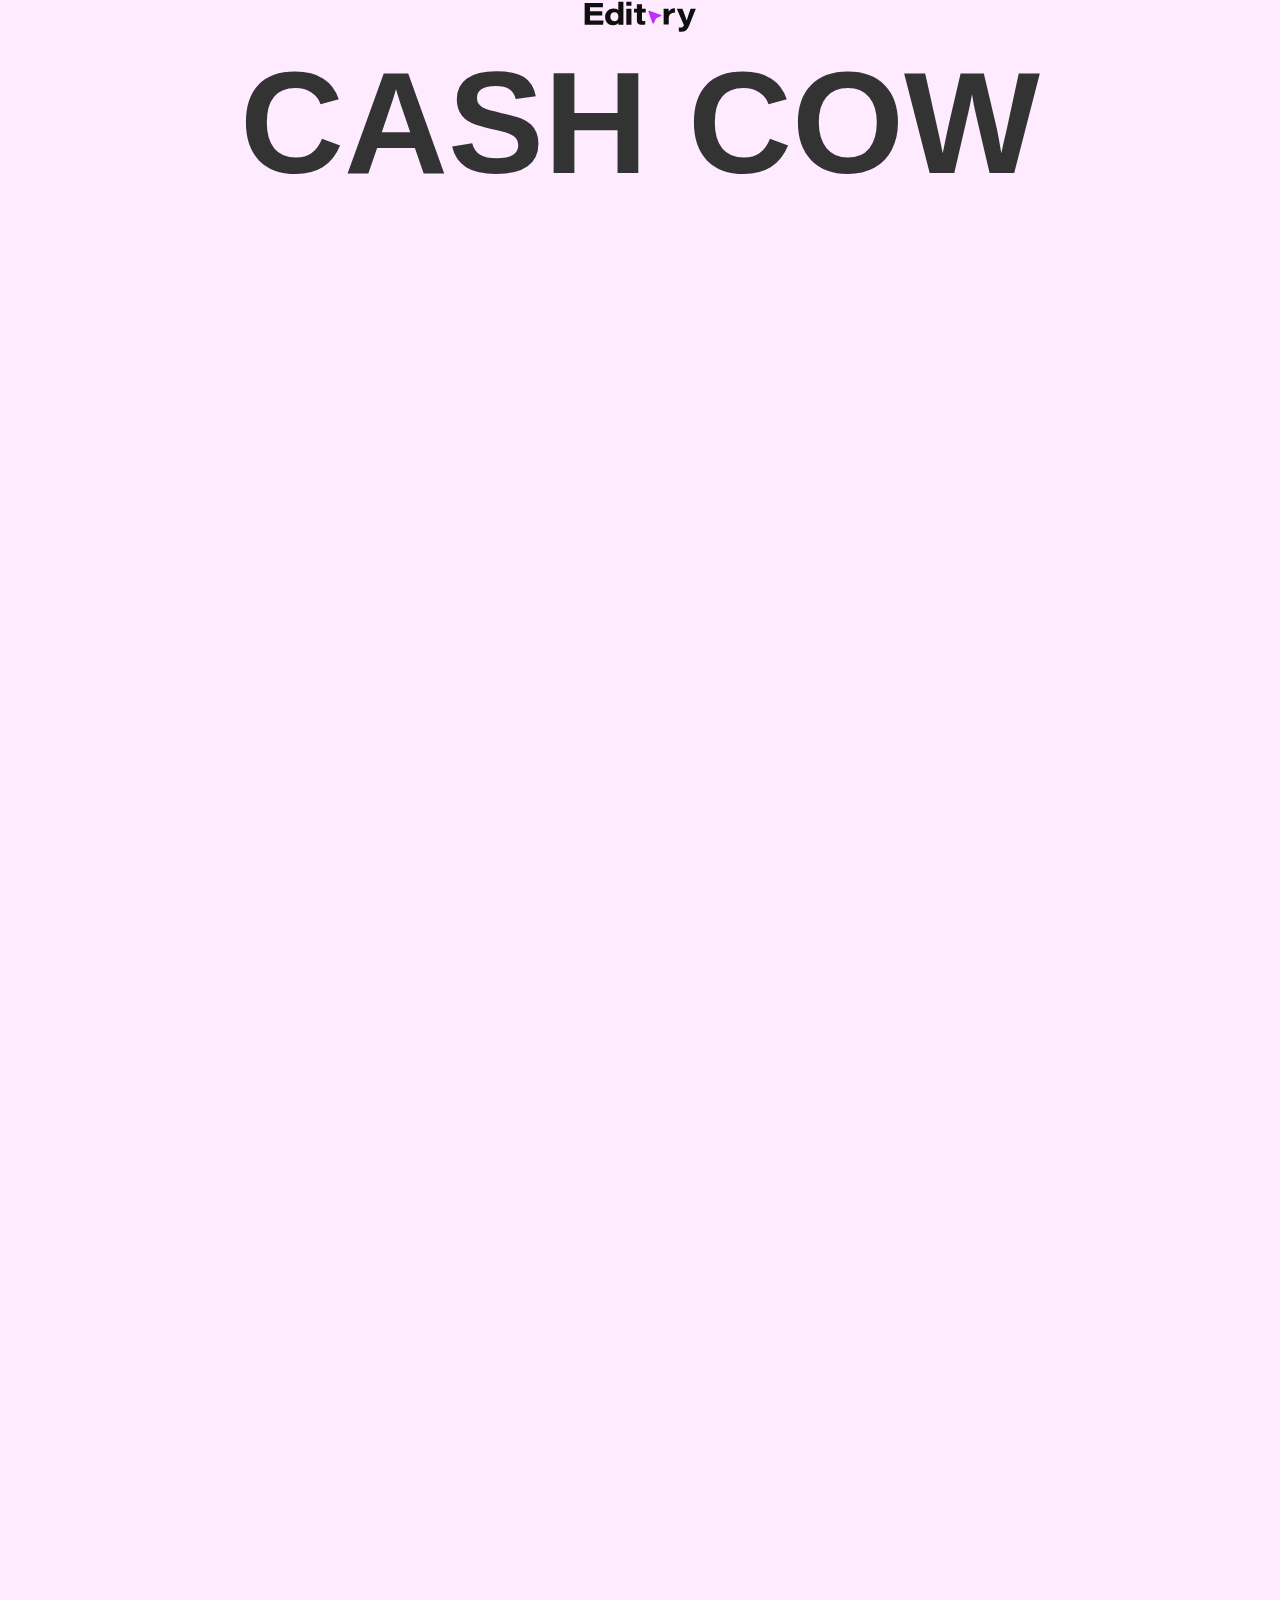
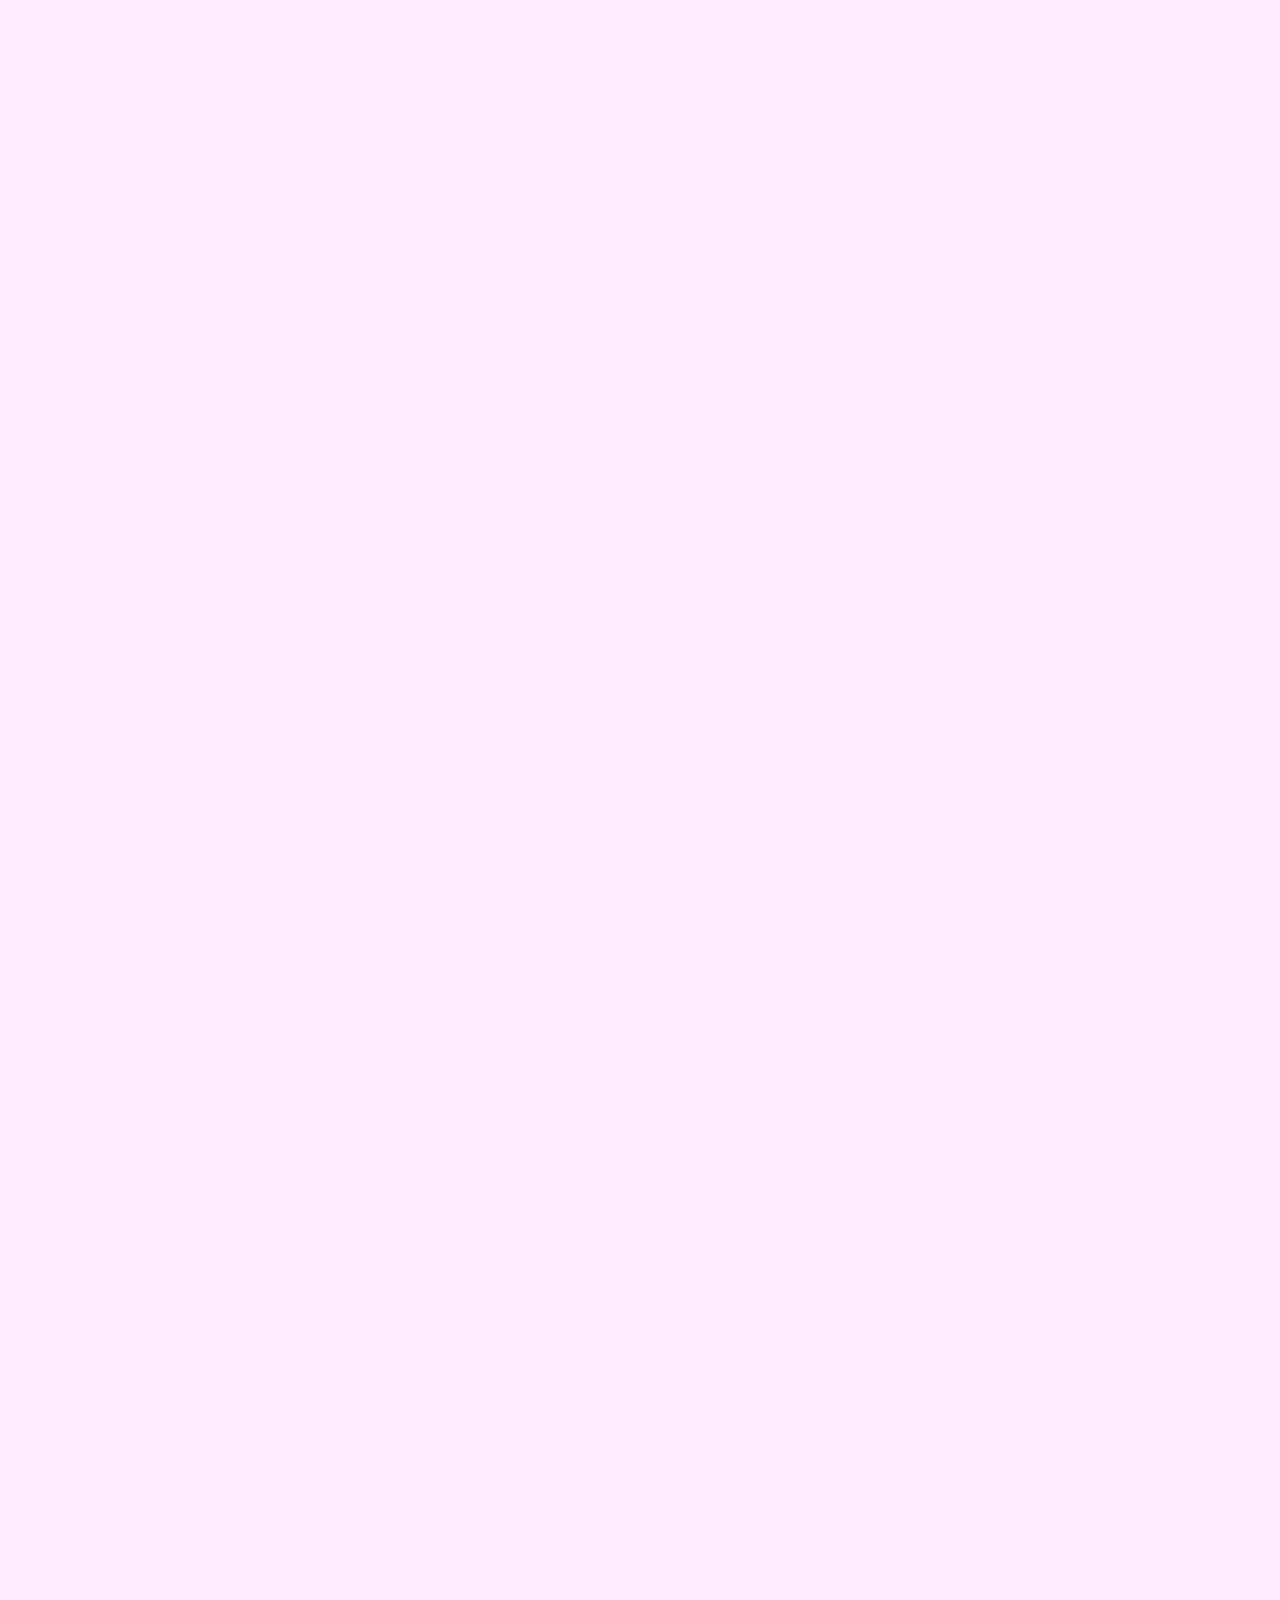
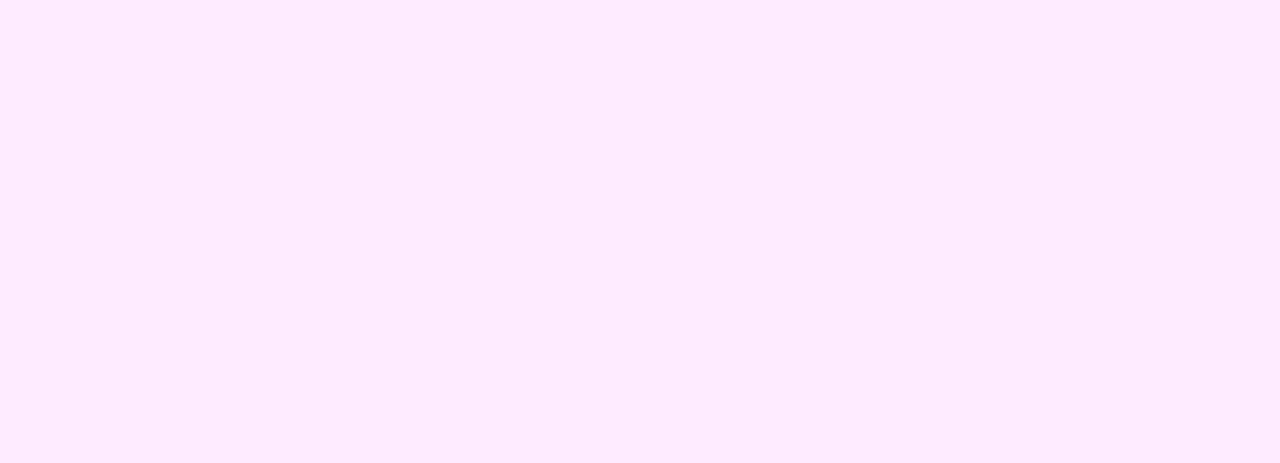
<file: cashcow.html>
<!DOCTYPE html>
<html lang="en">
<head>
  <meta charset="UTF-8" />
  <meta name="viewport" content="width=device-width, initial-scale=1" />
  <title>cashcow | Portfolio</title>

  <!-- Link to your existing style.css for header, card, etc. -->
  <link rel="stylesheet" href="style.css" />
  <script src="script.js"></script>
  
</head>
<body>
  <!-- HEADER (logo wrapped in a link back to index.html) -->
  <header>
    <div class="header-content">
      <div class="logo-container">
        <a href="index.html">
          <img src="webAssets/Editory Logo.svg" alt="Logo" class="logo" />
        </a>
        <!--<p class="email">abc@gmail.com</p>-->
      </div>
    </div>
  </header>

  <main>
    <!-- BIG NICHE TITLE, now extremely close to the logo -->
    <h1 class="niche-heading">Cash Cow</h1>

    <!-- 2-column grid of YouTube embeds -->
    <section class="video-grid">
      <!-- Replace these src values with your actual YouTube embeds -->
       <iframe
        src="https://www.youtube.com/embed/nWCmuQW-8Ck"
        allow="accelerometer; autoplay; clipboard-write; encrypted-media; gyroscope; picture-in-picture"
        allowfullscreen
      ></iframe>
      <iframe
        src="https://www.youtube.com/embed/IxNhYL9U7jc"
        allow="accelerometer; autoplay; clipboard-write; encrypted-media; gyroscope; picture-in-picture"
        allowfullscreen
      ></iframe>
      <iframe
        src="https://www.youtube.com/embed/aRtJOZF-RnY"
        allow="accelerometer; autoplay; clipboard-write; encrypted-media; gyroscope; picture-in-picture"
        allowfullscreen
      ></iframe>
      <iframe
        src="https://www.youtube.com/embed/mmW-OvnhoZo"
        allow="accelerometer; autoplay; clipboard-write; encrypted-media; gyroscope; picture-in-picture"
        allowfullscreen
      ></iframe>
      <iframe
        src="https://www.youtube.com/embed/8chh4I6QlGU"
        allow="accelerometer; autoplay; clipboard-write; encrypted-media; gyroscope; picture-in-picture"
        allowfullscreen
      ></iframe>
      <iframe
        src="https://www.youtube.com/embed/wfAMDLK1Df8"
        allow="accelerometer; autoplay; clipboard-write; encrypted-media; gyroscope; picture-in-picture"
        allowfullscreen
      ></iframe>
      <iframe
        src="https://www.youtube.com/embed/DZMi69ztRDc"
        allow="accelerometer; autoplay; clipboard-write; encrypted-media; gyroscope; picture-in-picture"
        allowfullscreen
      ></iframe>
      <iframe
        src="https://www.youtube.com/embed/0Qr3k-pJtbw"
        allow="accelerometer; autoplay; clipboard-write; encrypted-media; gyroscope; picture-in-picture"
        allowfullscreen
      ></iframe>
      <iframe
        src="https://www.youtube.com/embed/lkIu9yFNE0U"
        allow="accelerometer; autoplay; clipboard-write; encrypted-media; gyroscope; picture-in-picture"
        allowfullscreen
      ></iframe>
      <iframe
        src="https://www.youtube.com/embed/UJibB85CEuk"
        allow="accelerometer; autoplay; clipboard-write; encrypted-media; gyroscope; picture-in-picture"
        allowfullscreen
      ></iframe>
      <iframe
        src="https://www.youtube.com/embed/5j2xHn3sW_4"
        allow="accelerometer; autoplay; clipboard-write; encrypted-media; gyroscope; picture-in-picture"
        allowfullscreen
      ></iframe>
      <iframe
        src="https://www.youtube.com/embed/96rRgMDPxWc"
        allow="accelerometer; autoplay; clipboard-write; encrypted-media; gyroscope; picture-in-picture"
        allowfullscreen
      ></iframe>
      <iframe
        src="https://www.youtube.com/embed/KhnSXjRmIpE"
        allow="accelerometer; autoplay; clipboard-write; encrypted-media; gyroscope; picture-in-picture"
        allowfullscreen
      ></iframe>
      <iframe
        src="https://www.youtube.com/embed/s24aFb0EUNM"
        allow="accelerometer; autoplay; clipboard-write; encrypted-media; gyroscope; picture-in-picture"
        allowfullscreen
      ></iframe>
      <iframe
        src="https://www.youtube.com/embed/EP1JS2KUd70"
        allow="accelerometer; autoplay; clipboard-write; encrypted-media; gyroscope; picture-in-picture"
        allowfullscreen
      ></iframe>
      <iframe
        src="https://www.youtube.com/embed/oXitt2k73UM"
        allow="accelerometer; autoplay; clipboard-write; encrypted-media; gyroscope; picture-in-picture"
        allowfullscreen
      ></iframe>
      <iframe
        src="https://www.youtube.com/embed/Nhk2m3rOeGI"
        allow="accelerometer; autoplay; clipboard-write; encrypted-media; gyroscope; picture-in-picture"
        allowfullscreen
      ></iframe>
      <iframe
        src="https://www.youtube.com/embed/9heJKD3s6Tc"
        allow="accelerometer; autoplay; clipboard-write; encrypted-media; gyroscope; picture-in-picture"
        allowfullscreen
      ></iframe>
      <iframe
        src="https://www.youtube.com/embed/gy-FTCZcChU"
        allow="accelerometer; autoplay; clipboard-write; encrypted-media; gyroscope; picture-in-picture"
        allowfullscreen
      ></iframe>
      <!-- Add more <iframe> blocks as needed (remember to add nth-child delay rules above) -->
    </section>
  </main>
</body>
</html>
</file>
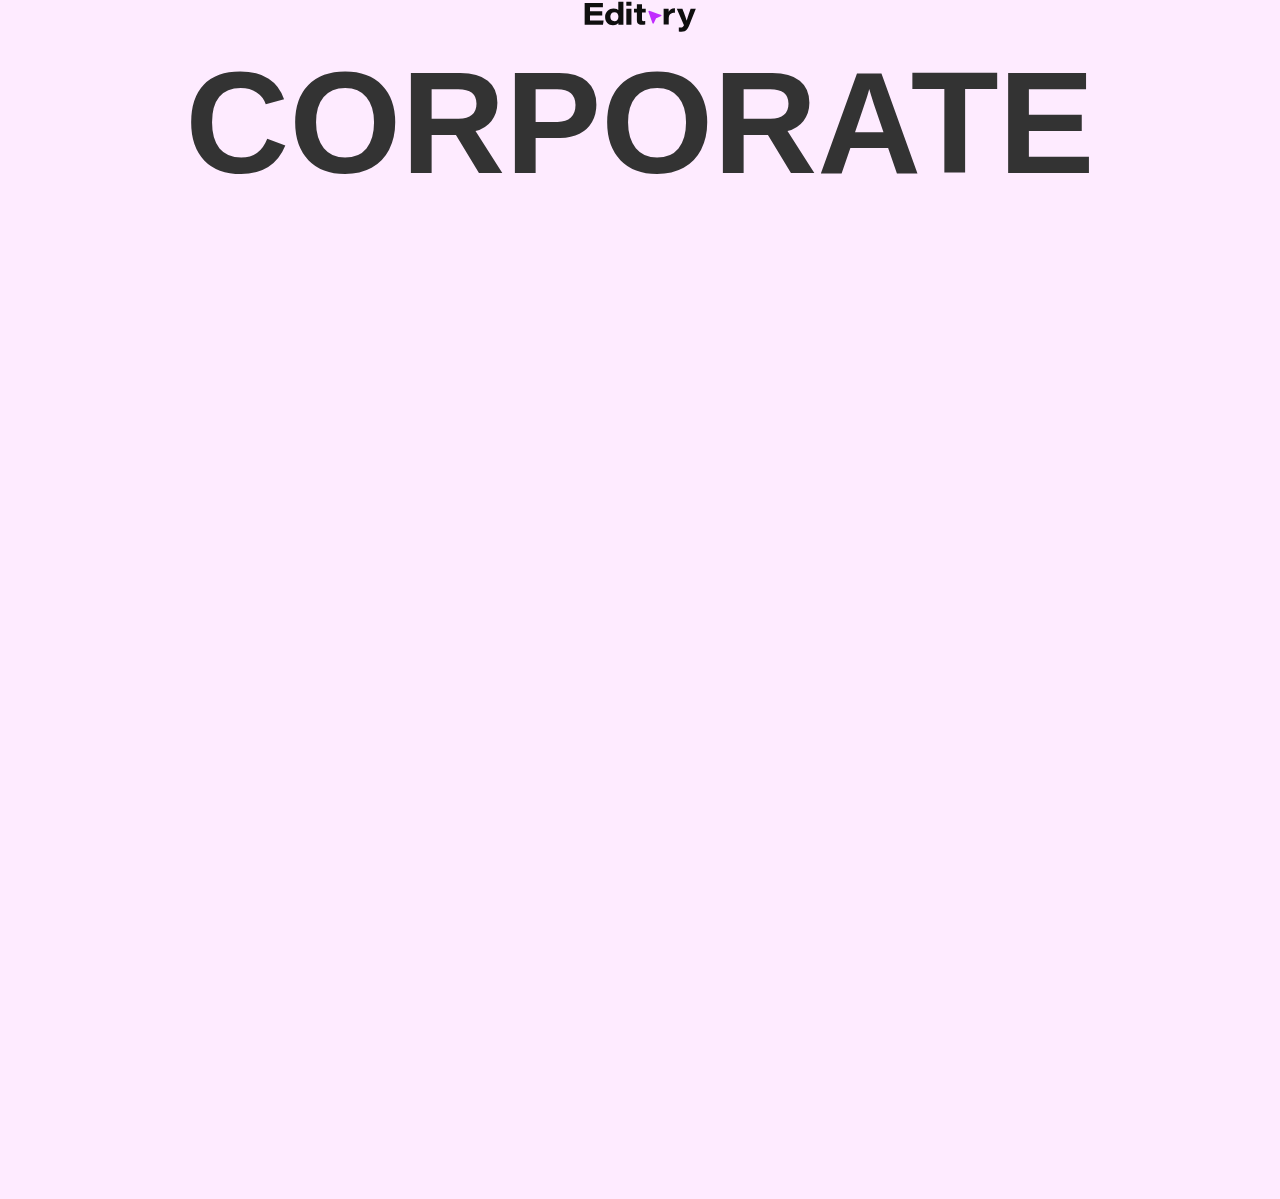
<file: corporate.html>
<!DOCTYPE html>
<html lang="en">
<head>
  <meta charset="UTF-8" />
  <meta name="viewport" content="width=device-width, initial-scale=1" />
  <title>Corporate | Portfolio</title>

  <!-- Link to your existing style.css for header, card, etc. -->
  <link rel="stylesheet" href="style.css" />
  <script src="script.js"></script>

</head>
<body>
  <!-- HEADER (logo wrapped in a link back to index.html) -->
  <header>
    <div class="header-content">
      <div class="logo-container">
        <a href="index.html">
          <img src="webAssets/Editory Logo.svg" alt="Logo" class="logo" />
        </a>
        <!--<p class="email">abc@gmail.com</p>-->
      </div>
    </div>
  </header>

  <main>
    <!-- BIG NICHE TITLE, now extremely close to the logo -->
    <h1 class="niche-heading">Corporate</h1>

    <!-- 2-column grid of YouTube embeds -->
    <section class="video-grid">
      <!-- Replace these src values with your actual YouTube embeds -->
      <iframe
        src="https://www.youtube.com/embed/dQw4w9WgXcQ"
        allow="accelerometer; autoplay; clipboard-write; encrypted-media; gyroscope; picture-in-picture"
        allowfullscreen
      ></iframe>
      <iframe
        src="https://www.youtube.com/embed/9bZkp7q19f0"
        allow="accelerometer; autoplay; clipboard-write; encrypted-media; gyroscope; picture-in-picture"
        allowfullscreen
      ></iframe>
      <iframe
        src="https://www.youtube.com/embed/3JZ_D3ELwOQ"
        allow="accelerometer; autoplay; clipboard-write; encrypted-media; gyroscope; picture-in-picture"
        allowfullscreen
      ></iframe>
      <iframe
        src="https://www.youtube.com/embed/L_jWHffIx5E"
        allow="accelerometer; autoplay; clipboard-write; encrypted-media; gyroscope; picture-in-picture"
        allowfullscreen
      ></iframe>
      <iframe
        src="https://www.youtube.com/embed/L_jWHffIx5E"
        allow="accelerometer; autoplay; clipboard-write; encrypted-media; gyroscope; picture-in-picture"
        allowfullscreen
      ></iframe>
      <iframe
        src="https://www.youtube.com/embed/L_jWHffIx5E"
        allow="accelerometer; autoplay; clipboard-write; encrypted-media; gyroscope; picture-in-picture"
        allowfullscreen
      ></iframe>
      <!-- Add more <iframe> blocks as needed (remember to add nth-child delay rules above) -->
    </section>
  </main>
</body>
</html>
</file>
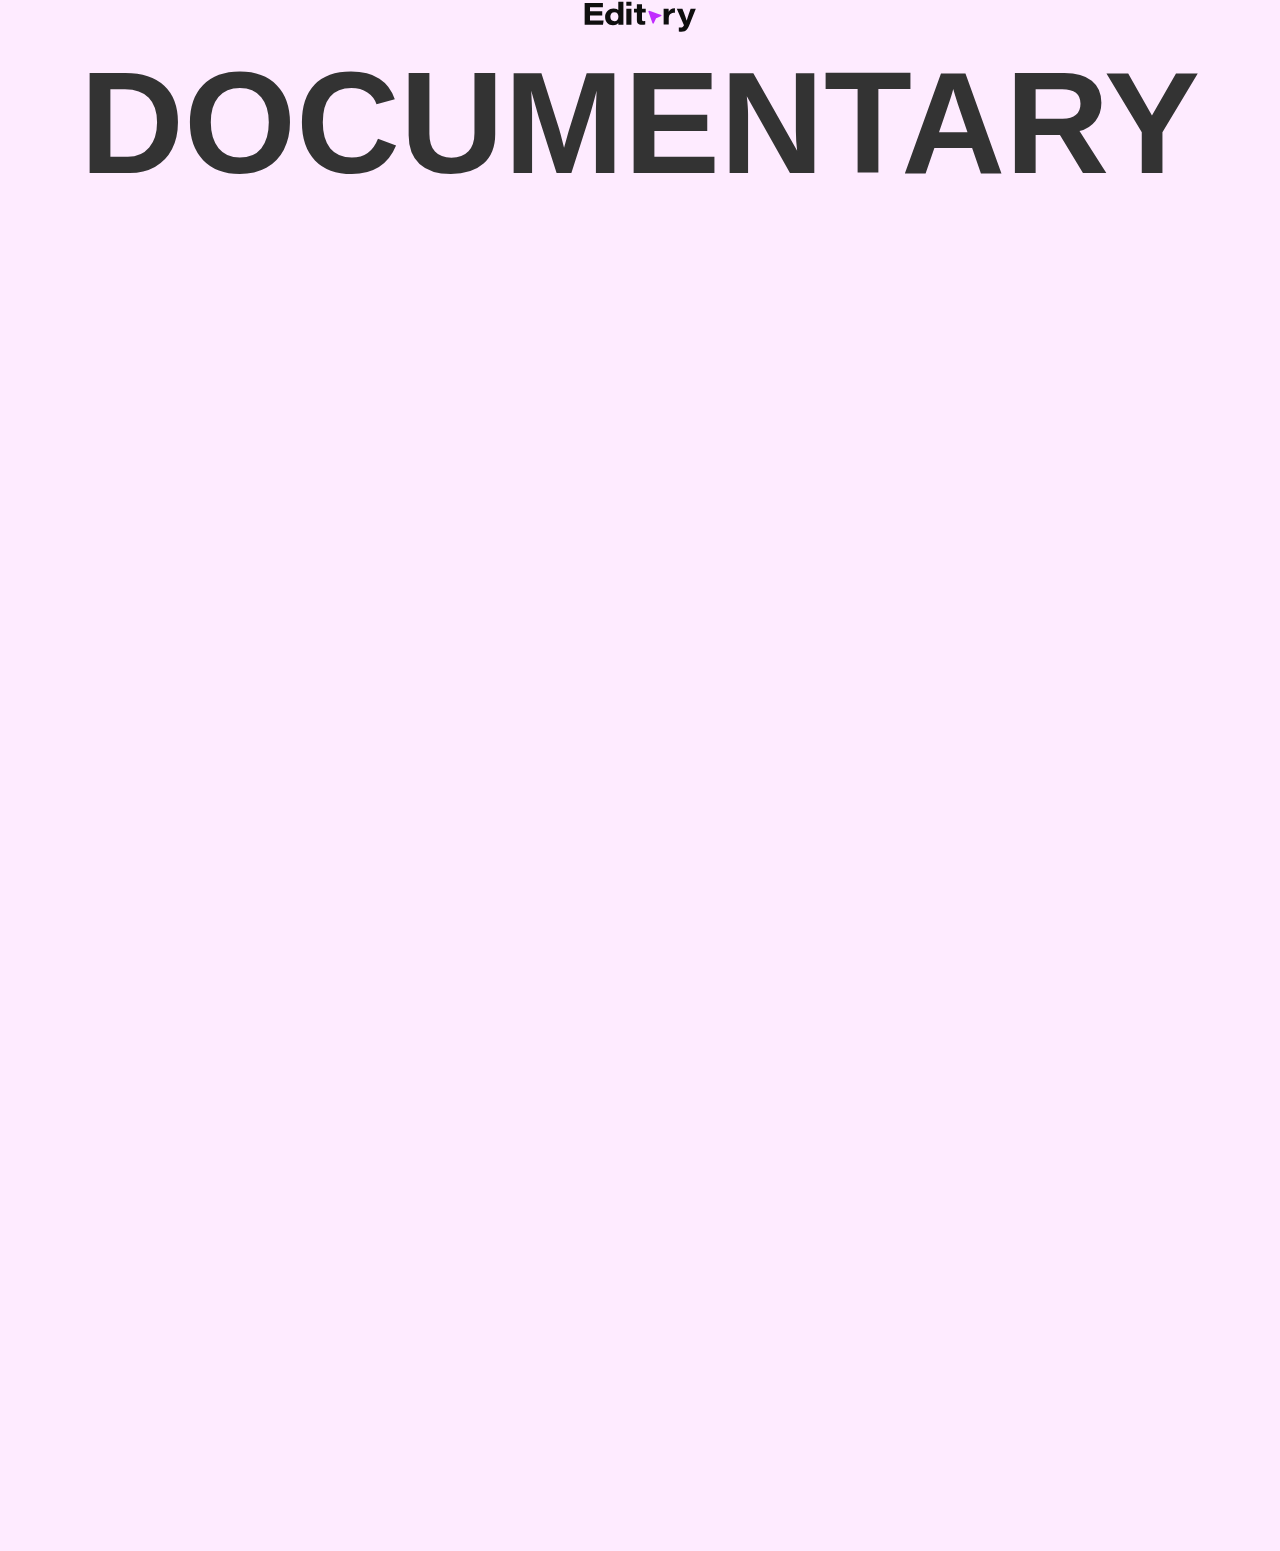
<file: documentary.html>
<!DOCTYPE html>
<html lang="en">
<head>
  <meta charset="UTF-8" />
  <meta name="viewport" content="width=device-width, initial-scale=1" />
  <title>documentary | Portfolio</title>

  <!-- Link to your existing style.css for header, card, etc. -->
  <link rel="stylesheet" href="style.css" />
  <script src="script.js"></script>


</head>
<body>
  <!-- HEADER (logo wrapped in a link back to index.html) -->
  <header>
    <div class="header-content">
      <div class="logo-container">
        <a href="index.html">
          <img src="webAssets/Editory Logo.svg" alt="Logo" class="logo" />
        </a>
        <!--<p class="email">abc@gmail.com</p>-->
      </div>
    </div>
  </header>

  <main>
    <!-- BIG NICHE TITLE, now extremely close to the logo -->
    <h1 class="niche-heading">Documentary</h1>

    <!-- 2-column grid of YouTube embeds -->
    <section class="video-grid">
      <!-- Replace these src values with your actual YouTube embeds -->
      <iframe
        src="https://www.youtube.com/embed/4kaeNTheCIE"
        allow="accelerometer; autoplay; clipboard-write; encrypted-media; gyroscope; picture-in-picture"
        allowfullscreen
      ></iframe>
      <iframe
        src="https://www.youtube.com/embed/ArjHwm_achA"
        allow="accelerometer; autoplay; clipboard-write; encrypted-media; gyroscope; picture-in-picture"
        allowfullscreen
      ></iframe>
      <iframe
        src="https://www.youtube.com/embed/0atuWHR8xBU"
        allow="accelerometer; autoplay; clipboard-write; encrypted-media; gyroscope; picture-in-picture"
        allowfullscreen
      ></iframe>
      <iframe
        src="https://www.youtube.com/embed/lXw25QsLkLU"
        allow="accelerometer; autoplay; clipboard-write; encrypted-media; gyroscope; picture-in-picture"
        allowfullscreen
      ></iframe>
      <iframe
        src="https://www.youtube.com/embed/tf3u6lRGCdU"
        allow="accelerometer; autoplay; clipboard-write; encrypted-media; gyroscope; picture-in-picture"
        allowfullscreen
      ></iframe>
      <iframe
        src="https://www.youtube.com/embed/r0eshBRsVos"
        allow="accelerometer; autoplay; clipboard-write; encrypted-media; gyroscope; picture-in-picture"
        allowfullscreen
      ></iframe>
      <iframe
        src="https://www.youtube.com/embed/bK_tenyQkY0"
        allow="accelerometer; autoplay; clipboard-write; encrypted-media; gyroscope; picture-in-picture"
        allowfullscreen
      ></iframe>
      <iframe
        src="https://www.youtube.com/embed/lr_htdwVlyY"
        allow="accelerometer; autoplay; clipboard-write; encrypted-media; gyroscope; picture-in-picture"
        allowfullscreen
      ></iframe>
      <!-- Add more <iframe> blocks as needed (remember to add nth-child delay rules above) -->
    </section>
  </main>
</body>
</html>
</file>
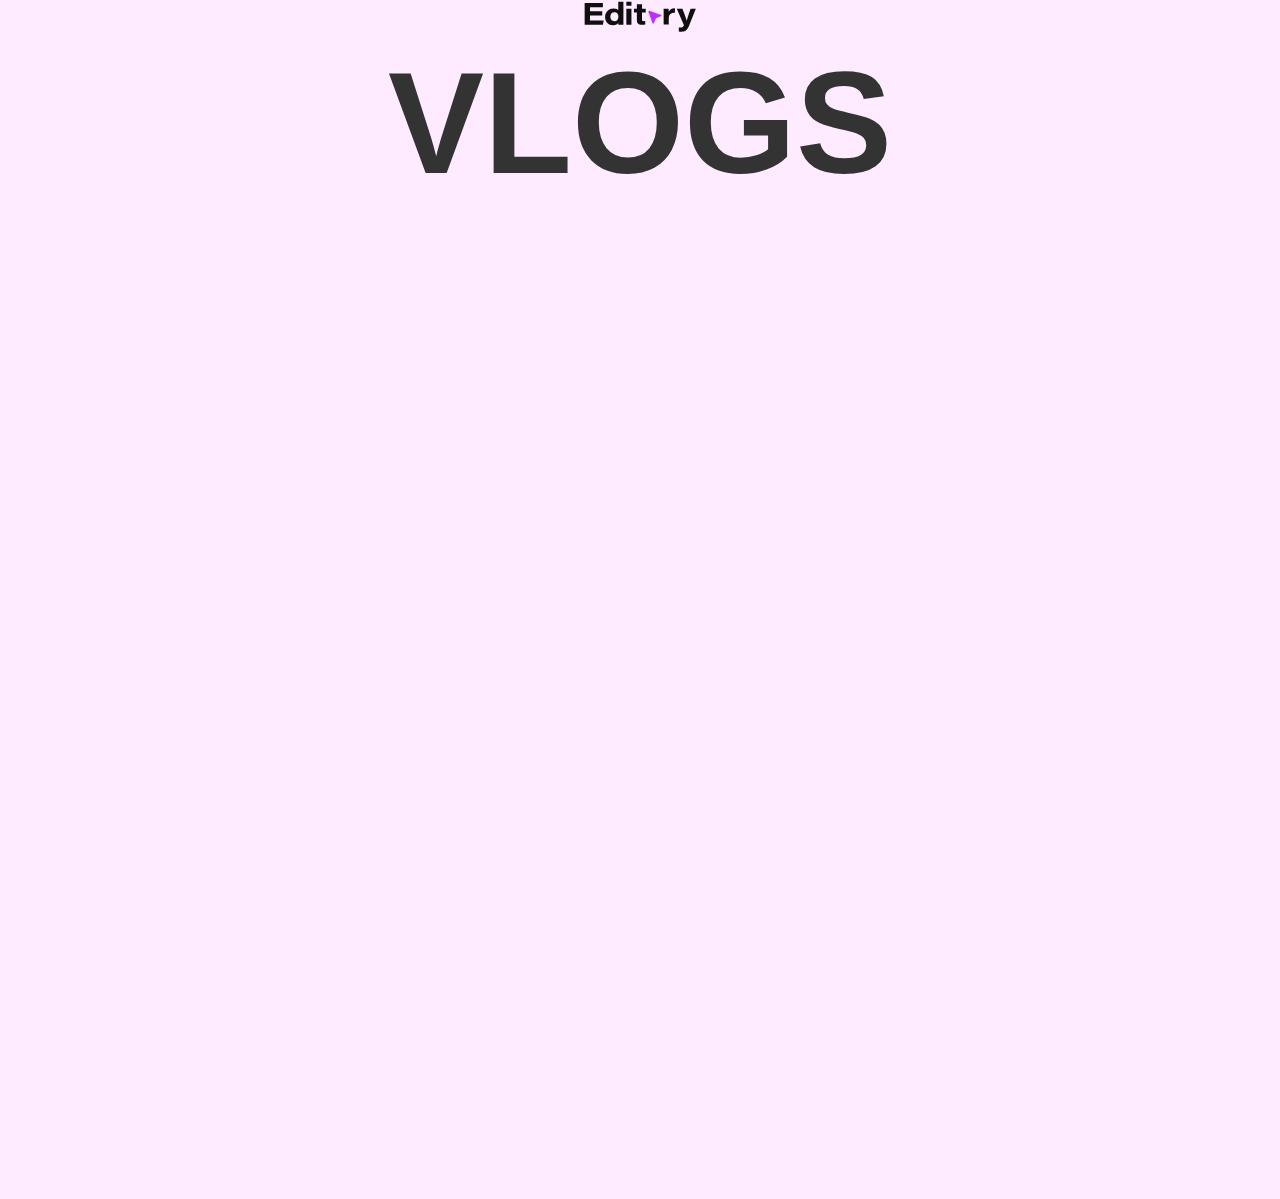
<file: Extra.html>
<!DOCTYPE html>
<html lang="en">
<head>
  <meta charset="UTF-8" />
  <meta name="viewport" content="width=device-width, initial-scale=1" />
  <title>Vlogs | Portfolio</title>

  <!-- Link to your existing style.css for header, card, etc. -->
  <link rel="stylesheet" href="style.css" />
  <script src="script.js"></script>

</head>
<body>
  <!-- HEADER (logo wrapped in a link back to index.html) -->
  <header>
    <div class="header-content">
      <div class="logo-container">
        <a href="index.html">
          <img src="webAssets/Editory Logo.svg" alt="Logo" class="logo" />
        </a>
        <!--<p class="email">abc@gmail.com</p>-->
      </div>
    </div>
  </header>

  <main>
    <!-- BIG NICHE TITLE, now extremely close to the logo -->
    <h1 class="niche-heading">Vlogs</h1>

    <!-- 2-column grid of YouTube embeds -->
    <section class="video-grid">
      <!-- Replace these src values with your actual YouTube embeds -->
      <iframe
        src="https://www.youtube.com/embed/dQw4w9WgXcQ"
        allow="accelerometer; autoplay; clipboard-write; encrypted-media; gyroscope; picture-in-picture"
        allowfullscreen
      ></iframe>
      <iframe
        src="https://www.youtube.com/embed/9bZkp7q19f0"
        allow="accelerometer; autoplay; clipboard-write; encrypted-media; gyroscope; picture-in-picture"
        allowfullscreen
      ></iframe>
      <iframe
        src="https://www.youtube.com/embed/3JZ_D3ELwOQ"
        allow="accelerometer; autoplay; clipboard-write; encrypted-media; gyroscope; picture-in-picture"
        allowfullscreen
      ></iframe>
      <iframe
        src="https://www.youtube.com/embed/L_jWHffIx5E"
        allow="accelerometer; autoplay; clipboard-write; encrypted-media; gyroscope; picture-in-picture"
        allowfullscreen
      ></iframe>
      <iframe
        src="https://www.youtube.com/embed/L_jWHffIx5E"
        allow="accelerometer; autoplay; clipboard-write; encrypted-media; gyroscope; picture-in-picture"
        allowfullscreen
      ></iframe>
      <iframe
        src="https://www.youtube.com/embed/L_jWHffIx5E"
        allow="accelerometer; autoplay; clipboard-write; encrypted-media; gyroscope; picture-in-picture"
        allowfullscreen
      ></iframe>
      <!-- Add more <iframe> blocks as needed (remember to add nth-child delay rules above) -->
    </section>
  </main>
</body>
</html>
</file>
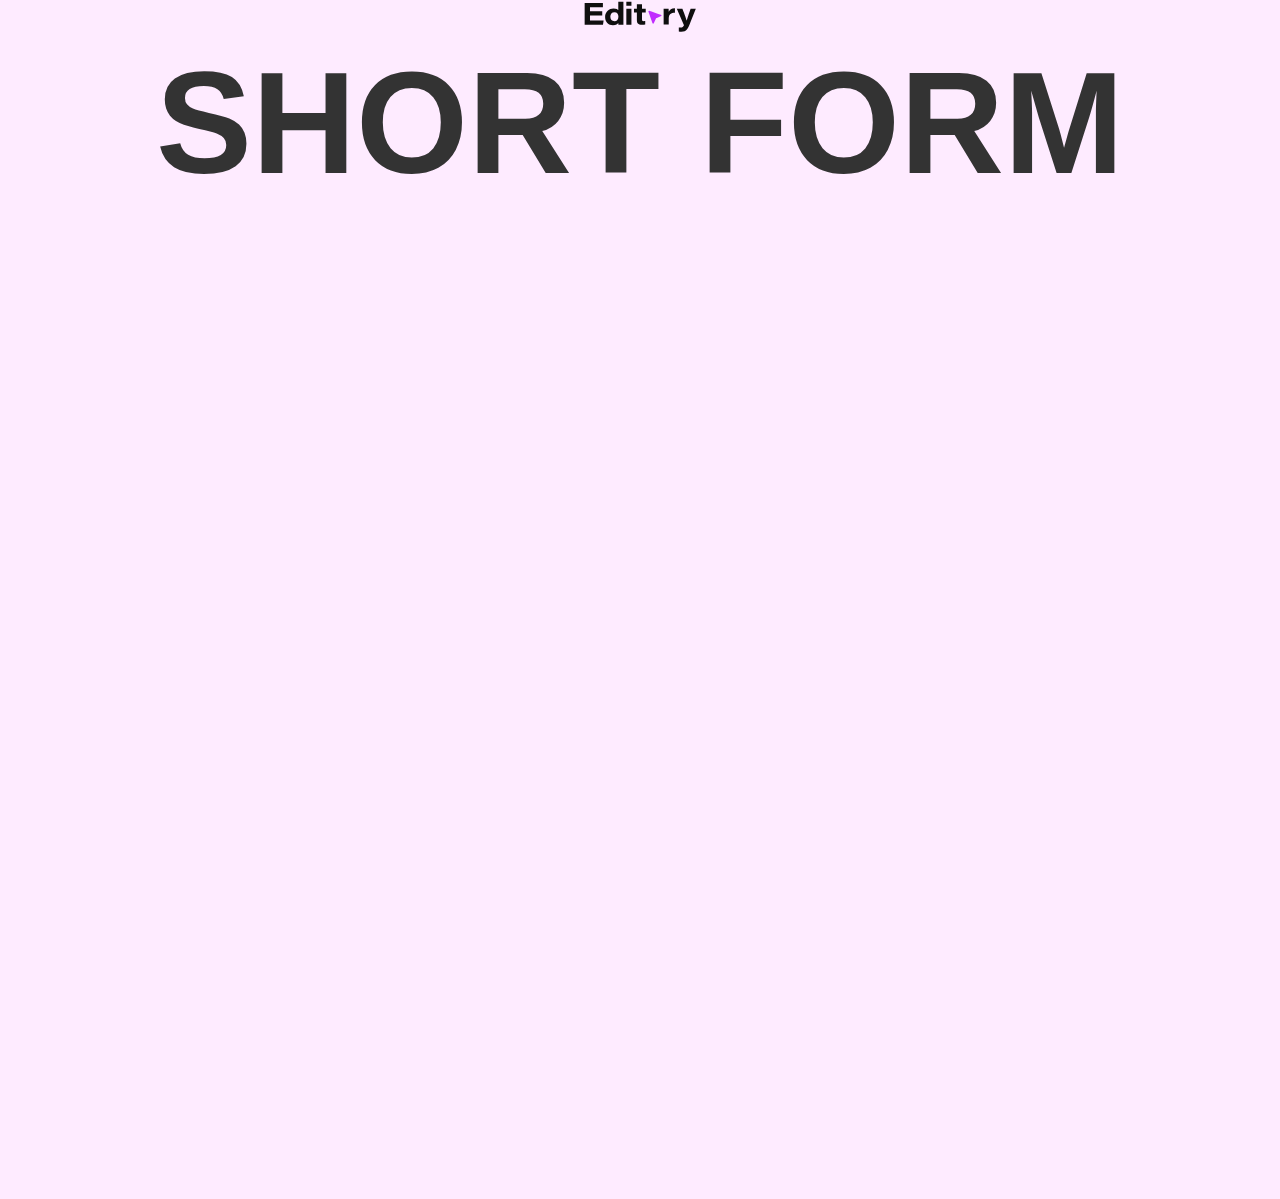
<file: shortform.html>
<!DOCTYPE html>
<html lang="en">
<head>
  <meta charset="UTF-8" />
  <meta name="viewport" content="width=device-width, initial-scale=1" />
  <title>shortform | Portfolio</title>

  <!-- Link to your existing style.css for header, card, etc. -->
  <link rel="stylesheet" href="style.css" />
  <script src="script.js"></script>

</head>
<body>
  <!-- HEADER (logo wrapped in a link back to index.html) -->
  <header>
    <div class="header-content">
      <div class="logo-container">
        <a href="index.html">
          <img src="webAssets/Editory Logo.svg" alt="Logo" class="logo" />
        </a>
        <!--<p class="email">abc@gmail.com</p>-->
      </div>
    </div>
  </header>

  <main>
    <!-- BIG NICHE TITLE, now extremely close to the logo -->
    <h1 class="niche-heading">Short Form</h1>

    <!-- 2-column grid of YouTube embeds -->
    <section class="video-grid">
      <!-- Replace these src values with your actual YouTube embeds -->
      <iframe
        src="https://www.youtube.com/embed/dQw4w9WgXcQ"
        allow="accelerometer; autoplay; clipboard-write; encrypted-media; gyroscope; picture-in-picture"
        allowfullscreen
      ></iframe>
      <iframe
        src="https://www.youtube.com/embed/9bZkp7q19f0"
        allow="accelerometer; autoplay; clipboard-write; encrypted-media; gyroscope; picture-in-picture"
        allowfullscreen
      ></iframe>
      <iframe
        src="https://www.youtube.com/embed/3JZ_D3ELwOQ"
        allow="accelerometer; autoplay; clipboard-write; encrypted-media; gyroscope; picture-in-picture"
        allowfullscreen
      ></iframe>
      <iframe
        src="https://www.youtube.com/embed/L_jWHffIx5E"
        allow="accelerometer; autoplay; clipboard-write; encrypted-media; gyroscope; picture-in-picture"
        allowfullscreen
      ></iframe>
      <iframe
        src="https://www.youtube.com/embed/L_jWHffIx5E"
        allow="accelerometer; autoplay; clipboard-write; encrypted-media; gyroscope; picture-in-picture"
        allowfullscreen
      ></iframe>
      <iframe
        src="https://www.youtube.com/embed/L_jWHffIx5E"
        allow="accelerometer; autoplay; clipboard-write; encrypted-media; gyroscope; picture-in-picture"
        allowfullscreen
      ></iframe>
      <!-- Add more <iframe> blocks as needed (remember to add nth-child delay rules above) -->
    </section>
  </main>
</body>
</html>
</file>
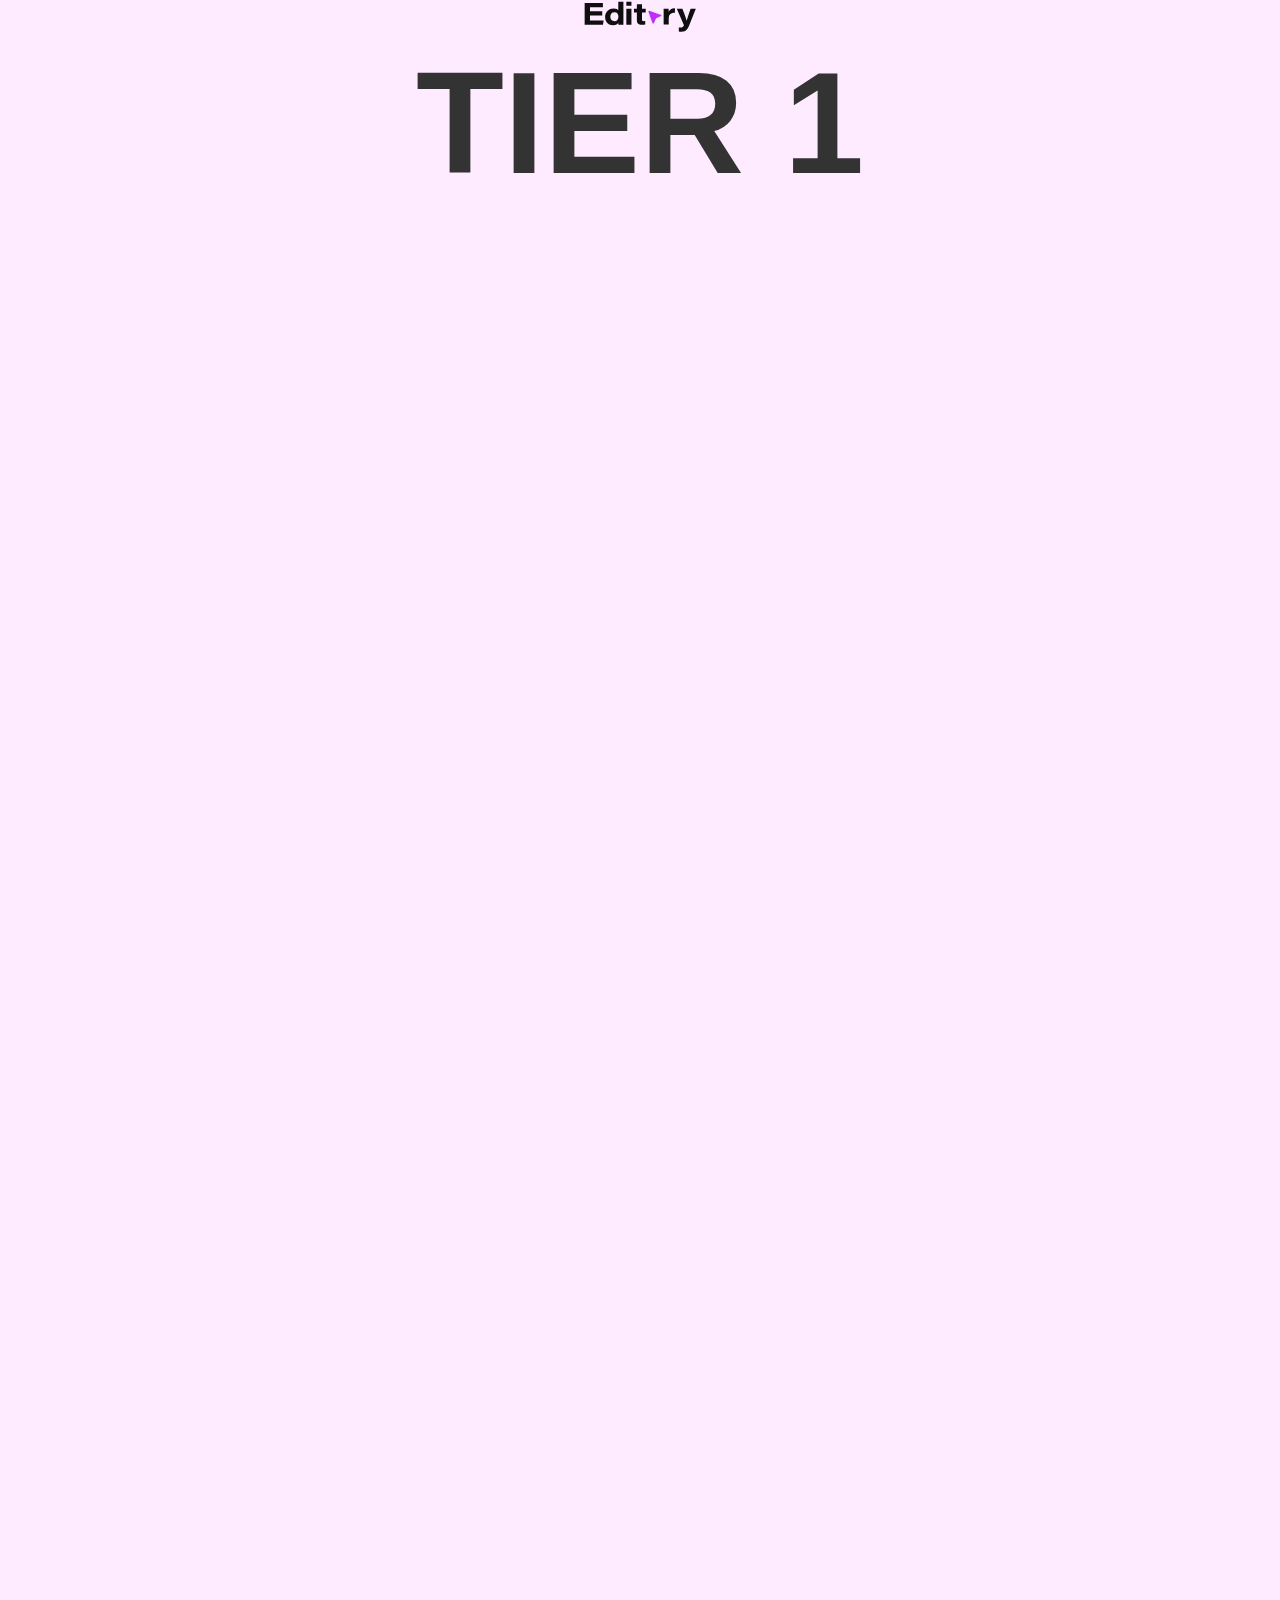
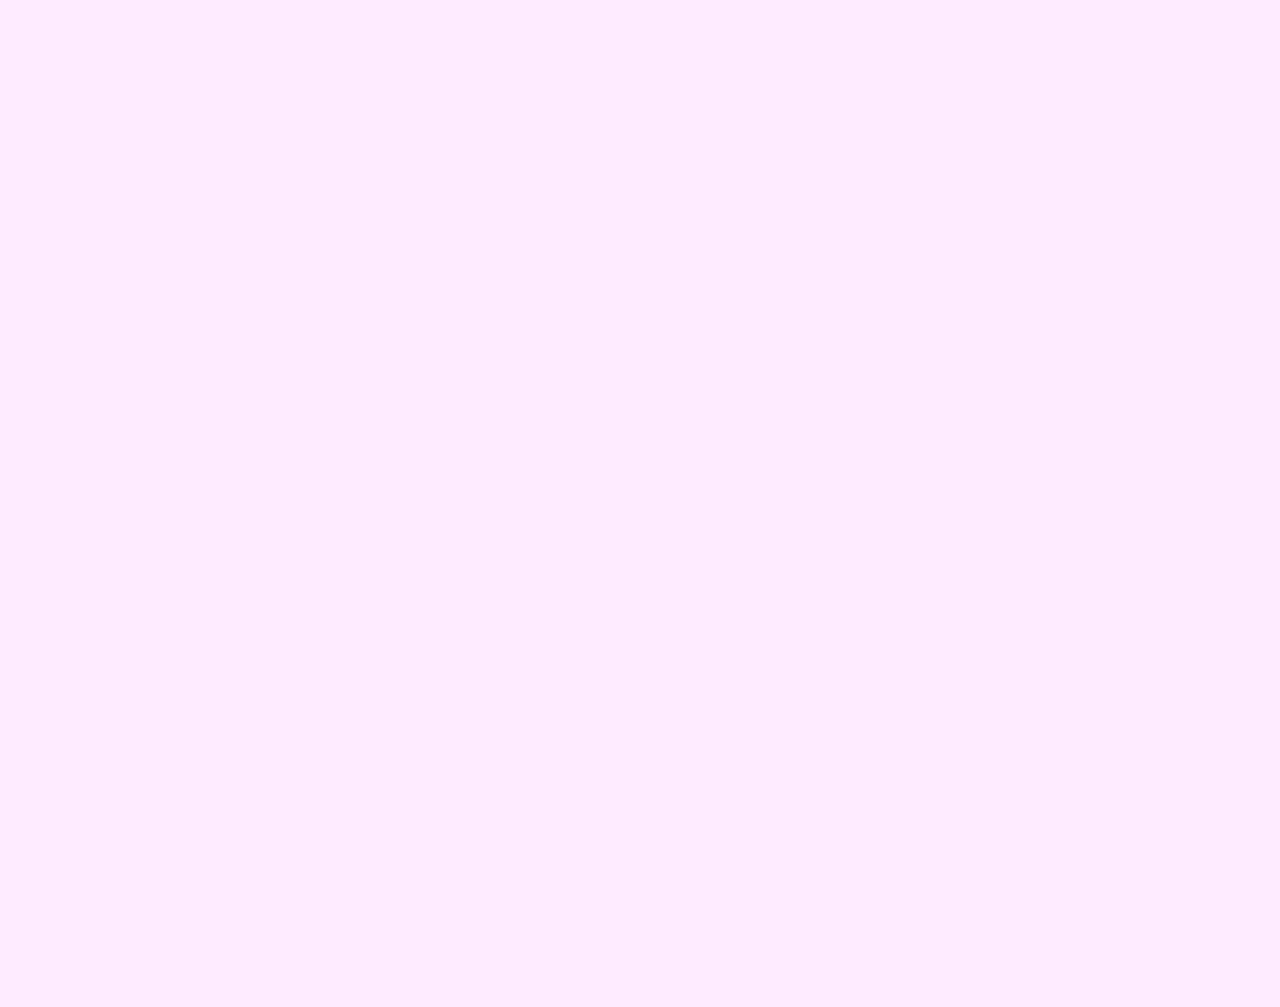
<file: tier1.html>
<!DOCTYPE html>
<html lang="en">
<head>
  <meta charset="UTF-8" />
  <meta name="viewport" content="width=device-width, initial-scale=1" />
  <title> tier1 | Portfolio</title>

  <!-- Link to your existing style.css for header, card, etc. -->
  <link rel="stylesheet" href="style.css" />
  <script src="script.js"></script>

</head>
<body>
  <!-- HEADER (logo wrapped in a link back to index.html) -->
  <header>
    <div class="header-content">
      <div class="logo-container">
        <a href="index.html">
          <img src="webAssets/Editory Logo.svg" alt="Logo" class="logo" />
        </a>
        <!--<p class="email">abc@gmail.com</p>-->
      </div>
    </div>
  </header>

  <main>
    <!-- BIG NICHE TITLE, now extremely close to the logo -->
    <h1 class="niche-heading">Tier 1</h1>

    <!-- 2-column grid of YouTube embeds -->
    <section class="video-grid">
      <!-- Replace these src values with your actual YouTube embeds -->
      <iframe
        src="https://www.youtube.com/embed/YYLG76QzgBs"
        allow="accelerometer; autoplay; clipboard-write; encrypted-media; gyroscope; picture-in-picture"
        allowfullscreen
      ></iframe>
      <iframe
        src="https://www.youtube.com/embed/3LzJbbuJDII"
        allow="accelerometer; autoplay; clipboard-write; encrypted-media; gyroscope; picture-in-picture"
        allowfullscreen
      ></iframe>
      <iframe
        src="https://www.youtube.com/embed/POwdUZBIziY"
        allow="accelerometer; autoplay; clipboard-write; encrypted-media; gyroscope; picture-in-picture"
        allowfullscreen
      ></iframe>
      <iframe
        src="https://www.youtube.com/embed/WpHeaCtjUvo"
        allow="accelerometer; autoplay; clipboard-write; encrypted-media; gyroscope; picture-in-picture"
        allowfullscreen
      ></iframe>
      <iframe
        src="https://www.youtube.com/embed/IHK1AsaO-ig"
        allow="accelerometer; autoplay; clipboard-write; encrypted-media; gyroscope; picture-in-picture"
        allowfullscreen
      ></iframe>
      <iframe
        src="https://www.youtube.com/embed/-8JXopfYyNo"
        allow="accelerometer; autoplay; clipboard-write; encrypted-media; gyroscope; picture-in-picture"
        allowfullscreen
      ></iframe>
      <iframe
        src="https://www.youtube.com/embed/MnZmcHi3ZQY"
        allow="accelerometer; autoplay; clipboard-write; encrypted-media; gyroscope; picture-in-picture"
        allowfullscreen
      ></iframe>
      <iframe
        src="https://www.youtube.com/embed/_qTe5keNDI8"
        allow="accelerometer; autoplay; clipboard-write; encrypted-media; gyroscope; picture-in-picture"
        allowfullscreen
      ></iframe>
      <iframe
        src="https://www.youtube.com/embed/M03V3J9izqc"
        allow="accelerometer; autoplay; clipboard-write; encrypted-media; gyroscope; picture-in-picture"
        allowfullscreen
      ></iframe>
      <iframe
        src="https://www.youtube.com/embed/-FT2s6dMmYI"
        allow="accelerometer; autoplay; clipboard-write; encrypted-media; gyroscope; picture-in-picture"
        allowfullscreen
      ></iframe>
      <iframe
        src="https://www.youtube.com/embed/BcGLoQT1cVs"
        allow="accelerometer; autoplay; clipboard-write; encrypted-media; gyroscope; picture-in-picture"
        allowfullscreen
      ></iframe>
      <iframe
        src="https://www.youtube.com/embed/ThODODJ08cc"
        allow="accelerometer; autoplay; clipboard-write; encrypted-media; gyroscope; picture-in-picture"
        allowfullscreen
      ></iframe>
      <iframe
        src="https://www.youtube.com/embed/ujfn4XiwzR0"
        allow="accelerometer; autoplay; clipboard-write; encrypted-media; gyroscope; picture-in-picture"
        allowfullscreen
      ></iframe>
      <!-- Add more <iframe> blocks as needed (remember to add nth-child delay rules above) -->
    </section>
  </main>
</body>
</html>
</file>
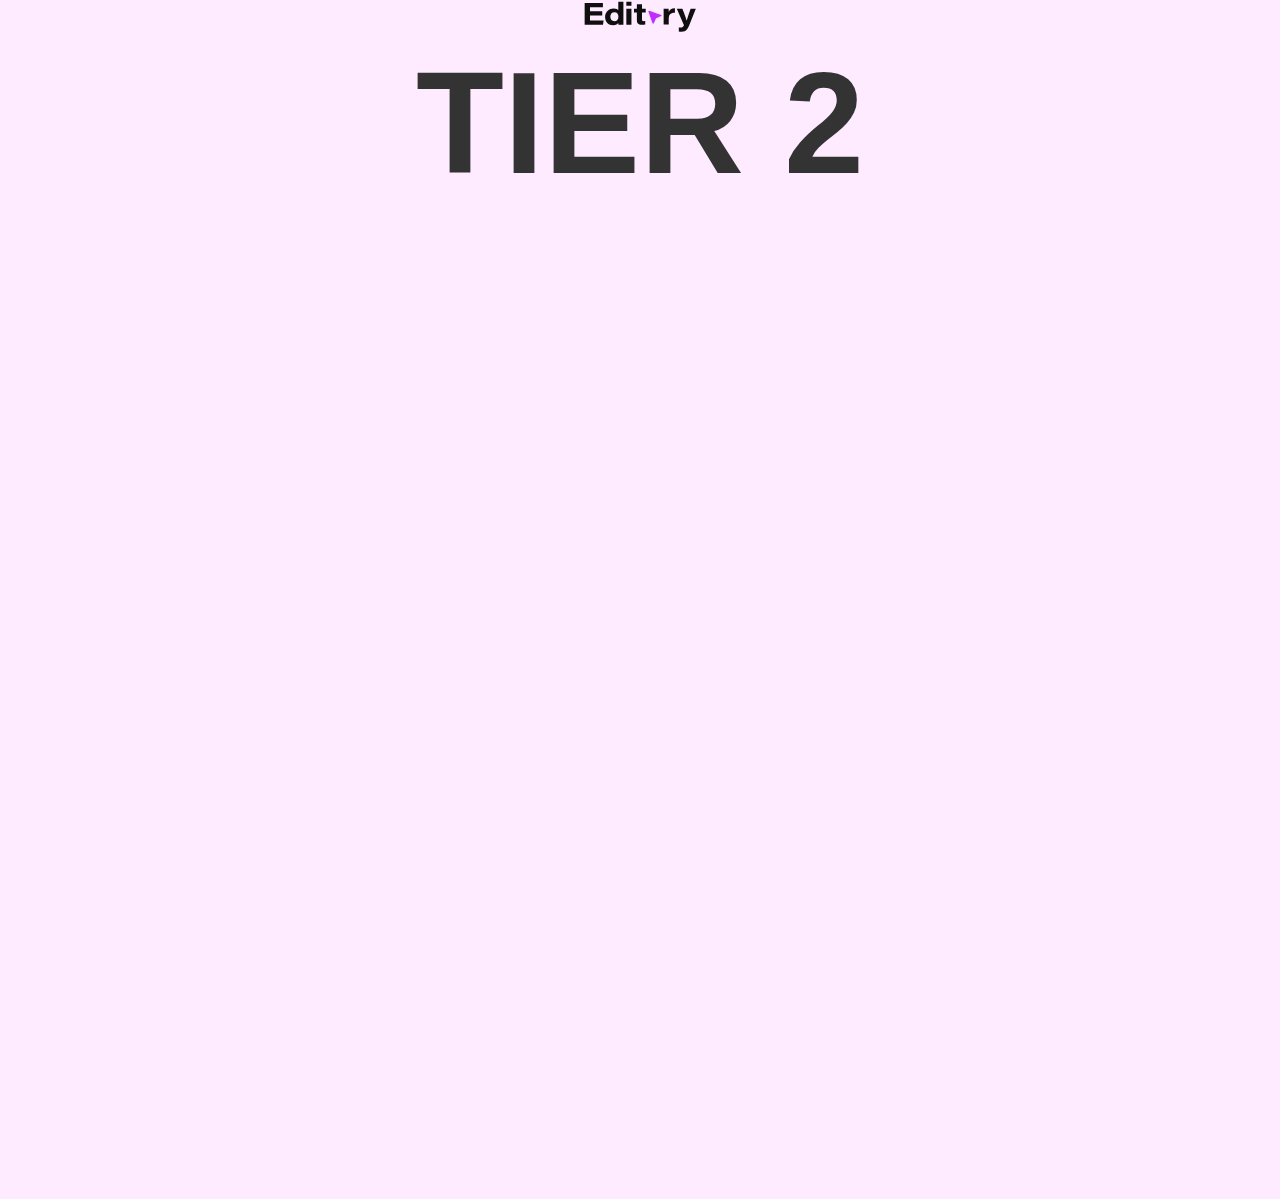
<file: tier2.html>
<!DOCTYPE html>
<html lang="en">
<head>
  <meta charset="UTF-8" />
  <meta name="viewport" content="width=device-width, initial-scale=1" />
  <title>tier2 | Portfolio</title>

  <!-- Link to your existing style.css for header, card, etc. -->
  <link rel="stylesheet" href="style.css" />
  <script src="script.js"></script>

</head>
<body>
  <!-- HEADER (logo wrapped in a link back to index.html) -->
  <header>
    <div class="header-content">
      <div class="logo-container">
        <a href="index.html">
          <img src="webAssets/Editory Logo.svg" alt="Logo" class="logo" />
        </a>
        <!--<p class="email">abc@gmail.com</p>-->
      </div>
    </div>
  </header>

  <main>
    <!-- BIG NICHE TITLE, now extremely close to the logo -->
    <h1 class="niche-heading">Tier 2</h1>

    <!-- 2-column grid of YouTube embeds -->
    <section class="video-grid">
      <!-- Replace these src values with your actual YouTube embeds -->
      <iframe
        src="https://drive.google.com/file/d/1x6e9cHIuAGz7F6NHhlD2l0CMEjL2OdRH/preview">
        <img src="https://drive.google.com/thumbnail?id=1x6e9cHIuAGz7F6NHhlD2l0CMEjL2OdRH" alt="Video Thumbnail">
        allow="accelerometer; autoplay; clipboard-write; encrypted-media; gyroscope; picture-in-picture"
        allowfullscreen
      ></iframe>
      <iframe
        src="https://drive.google.com/file/d/1VGH8fJd6IcZNdxsubZlfKViLIjUxjrWU/preview">
        <img src="https://drive.google.com/thumbnail?id=1VGH8fJd6IcZNdxsubZlfKViLIjUxjrWU" alt="Video Thumbnail">
        allow="accelerometer; autoplay; clipboard-write; encrypted-media; gyroscope; picture-in-picture"
        allowfullscreen
      ></iframe>
      <iframe
        src="https://www.youtube.com/embed/3JZ_D3ELwOQ"
        allow="accelerometer; autoplay; clipboard-write; encrypted-media; gyroscope; picture-in-picture"
        allowfullscreen
      ></iframe>
      <iframe
        src="https://www.youtube.com/embed/L_jWHffIx5E"
        allow="accelerometer; autoplay; clipboard-write; encrypted-media; gyroscope; picture-in-picture"
        allowfullscreen
      ></iframe>
      <iframe
        src="https://www.youtube.com/embed/L_jWHffIx5E"
        allow="accelerometer; autoplay; clipboard-write; encrypted-media; gyroscope; picture-in-picture"
        allowfullscreen
      ></iframe>
      <iframe
        src="https://www.youtube.com/embed/L_jWHffIx5E"
        allow="accelerometer; autoplay; clipboard-write; encrypted-media; gyroscope; picture-in-picture"
        allowfullscreen
      ></iframe>
      <!-- Add more <iframe> blocks as needed (remember to add nth-child delay rules above) -->
    </section>
  </main>
</body>
</html>
</file>
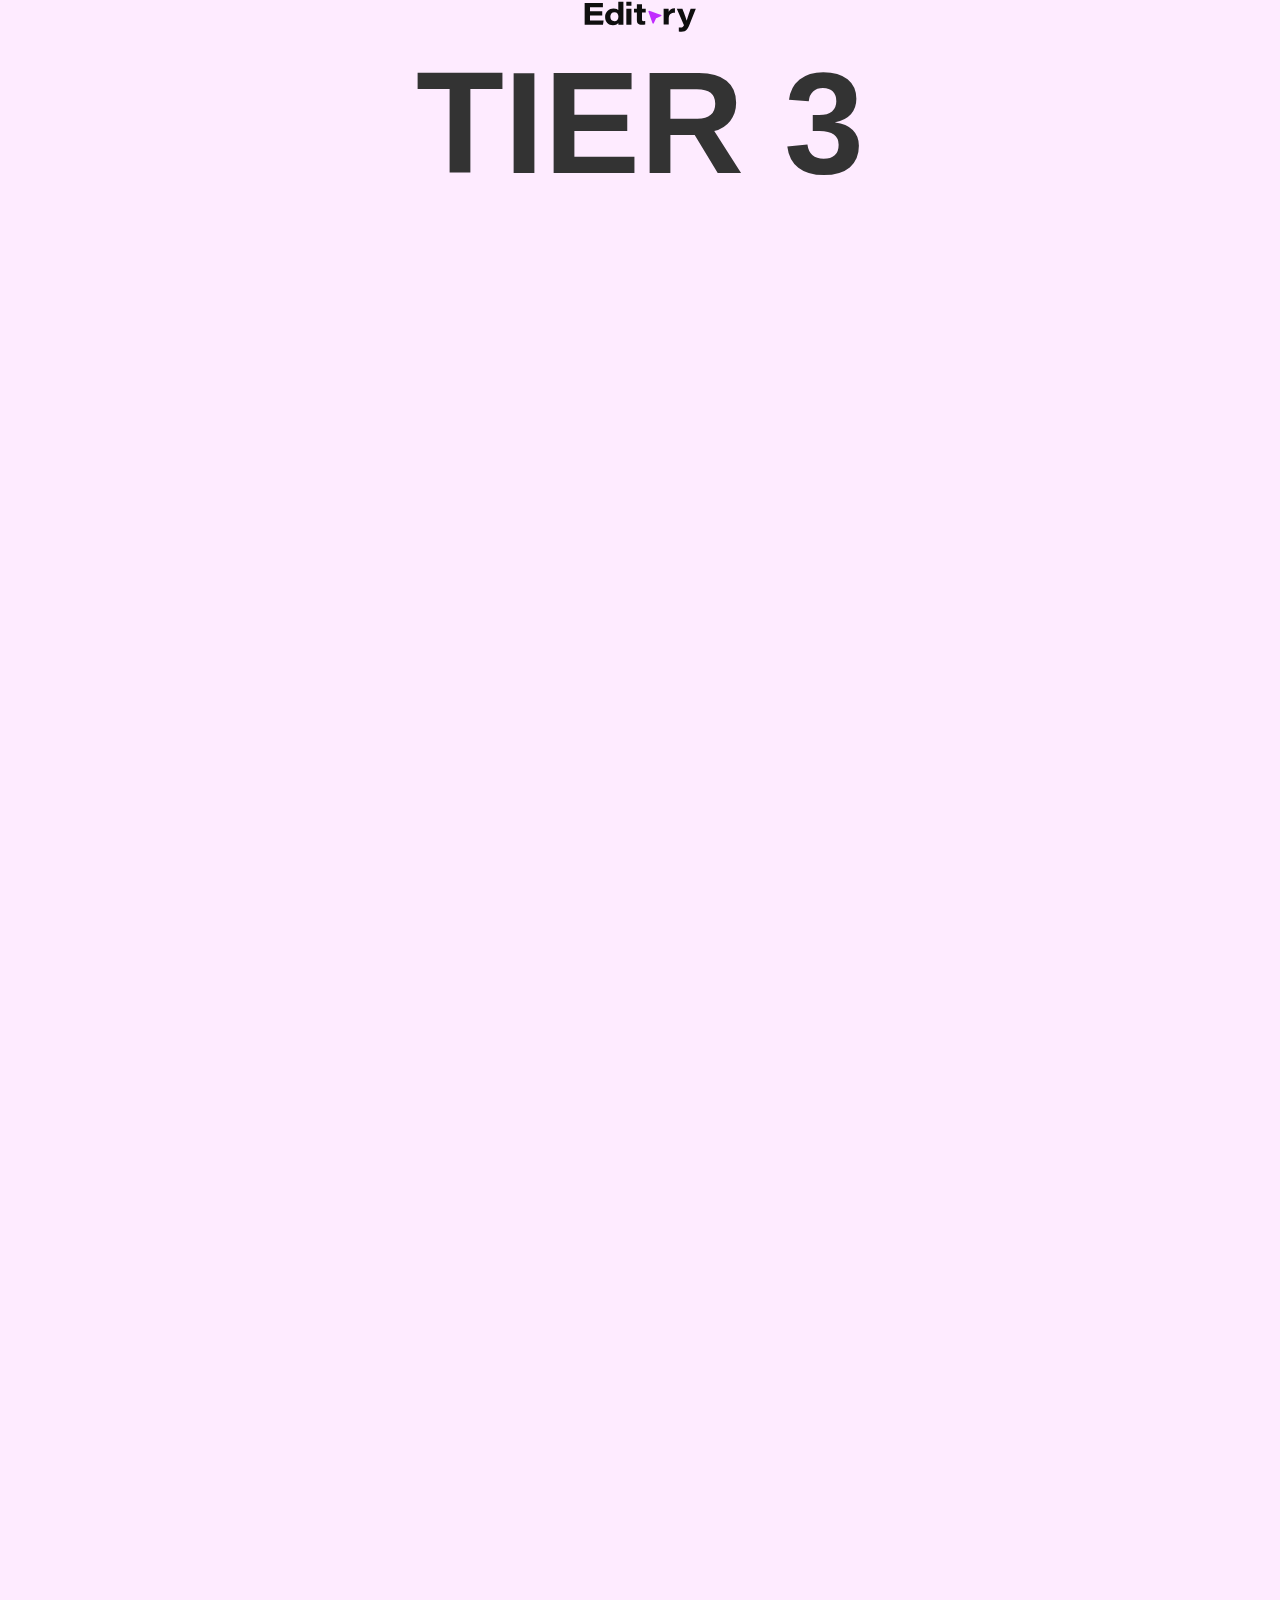
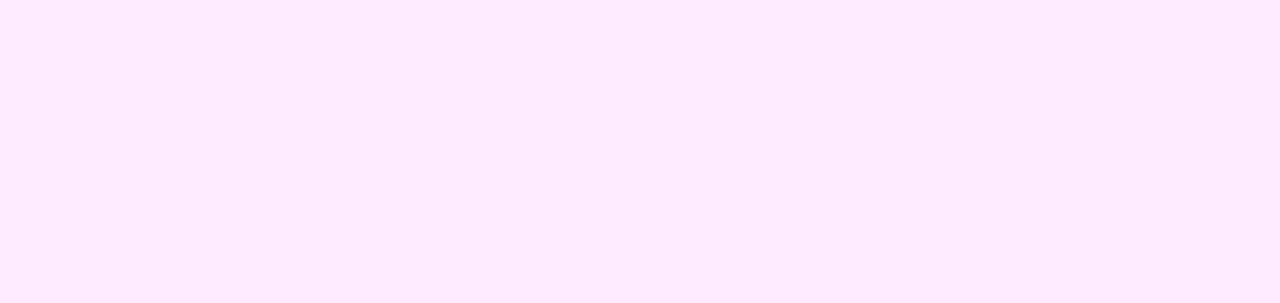
<file: tier3.html>
<!DOCTYPE html>
<html lang="en">
<head>
  <meta charset="UTF-8" />
  <meta name="viewport" content="width=device-width, initial-scale=1" />
  <title>tier3 | Portfolio</title>

  <!-- Link to your existing style.css for header, card, etc. -->
  <link rel="stylesheet" href="style.css" />
  <script src="script.js"></script>


</head>
<body>
  <!-- HEADER (logo wrapped in a link back to index.html) -->
  <header>
    <div class="header-content">
      <div class="logo-container">
        <a href="index.html">
          <img src="webAssets/Editory Logo.svg" alt="Logo" class="logo" />
        </a>
        <!--<p class="email">abc@gmail.com</p>-->
      </div>
    </div>
  </header>

  <main>
    <!-- BIG NICHE TITLE, now extremely close to the logo -->
    <h1 class="niche-heading">Tier 3</h1>

    <!-- 2-column grid of YouTube embeds -->
    <section class="video-grid">
      <!-- Replace these src values with your actual YouTube embeds -->
      <iframe
        src="https://www.youtube.com/embed/3-5SU4DL6q0?si=x4X8IYl0DcGi5O-L"
        allow="accelerometer; autoplay; clipboard-write; encrypted-media; gyroscope; picture-in-picture"
        allowfullscreen
      ></iframe>
      <iframe
        src="https://www.youtube.com/embed/DiwKxUKcEP4?si=qlCwlVEMer5aR9uz"
        allow="accelerometer; autoplay; clipboard-write; encrypted-media; gyroscope; picture-in-picture"
        allowfullscreen
      ></iframe>
      <iframe
        src="https://www.youtube.com/embed/OWlz3eg5xdo"
        allow="accelerometer; autoplay; clipboard-write; encrypted-media; gyroscope; picture-in-picture"
        allowfullscreen
      ></iframe>
      <iframe
        src="https://www.youtube.com/embed/Lpc3WsnL1N8?si=Mkatuq5pRA4IVXlm"
        allow="accelerometer; autoplay; clipboard-write; encrypted-media; gyroscope; picture-in-picture"
        allowfullscreen
      ></iframe>
      <iframe
        src="https://www.youtube.com/embed/hMO_Z260zt8?si=odByQyRS_YoDtQZF"
        allow="accelerometer; autoplay; clipboard-write; encrypted-media; gyroscope; picture-in-picture"
        allowfullscreen
      ></iframe>
      <iframe
        src="https://www.youtube.com/embed/XpqokAE7hhI?si=VFAmTykWriHGjXlX"
        allow="accelerometer; autoplay; clipboard-write; encrypted-media; gyroscope; picture-in-picture"
        allowfullscreen
      ></iframe>
      <iframe
        src="https://www.youtube.com/embed/IeU1nIhG31Y?si=vV_unwcdtVvQPOAC"
        allow="accelerometer; autoplay; clipboard-write; encrypted-media; gyroscope; picture-in-picture"
        allowfullscreen
      ></iframe>
      <iframe
        src="https://www.youtube.com/embed/IrjLjoX0MRM?si=yJeQx8JDtSrch6rD"
        allow="accelerometer; autoplay; clipboard-write; encrypted-media; gyroscope; picture-in-picture"
        allowfullscreen
      ></iframe>
      <iframe
        src="https://www.youtube.com/embed/7pJ1G5KaPNY"
        allow="accelerometer; autoplay; clipboard-write; encrypted-media; gyroscope; picture-in-picture"
        allowfullscreen
      ></iframe>
      <!-- Add more <iframe> blocks as needed (remember to add nth-child delay rules above) -->
    </section>
  </main>
</body>
</html>
</file>
<file: style.css>
/* --------------------------------------------------
   RESET & GLOBAL
-------------------------------------------------- */
* {
  margin: 0;
  padding: 0;
  box-sizing: border-box;
}
html {
  font-family: 'Helvetica Neue', Arial, sans-serif;
}

:root {
    --primary-color: #007bff; /* Blue */
    --secondary-color: #6c757d; /* Grey */
    --success-color: #28a745; /* Green */
    --warning-color: #ffc107; /* Yellow */
    --danger-color: #dc3545; /* Red */
    --text-color: #333;
    --background-color: #feebff;
}

body {
  background-color: var(--background-color);
  color: #000000;
  position: center;
  overflow-x: hidden;
}
}
  
/* --------------------------------------------------
   HEADER (logo/email)
-------------------------------------------------- */

header {
  width: 100%;
  padding: 20px 0;
  display: flex;
  justify-content: center;
  background-color: var(--background-color);
}

.header-content {
  text-align: center;
}

.logo-container {
  display: inline-block;
  text-align: center;
}

.logo {
  width: 118px; /* Replace with your real logo */
  height: auto;
  object-fit: contain;
}

/*.email {
  margin-top: 2px;
  font-size:-18px;
  color: #555555;
  letter-spacing: 0.5px;
}

/* --------------------------------------------------
   INTRO SECTION (First big text)
   ↓ Reduced margin-top from 18px → 11px (25% smaller)
-------------------------------------------------- */
.intro {
  margin-top: 20px;
  text-align: center;
}

.intro-heading {
  font-size: 118px;
  font-weight: 800;
  letter-spacing: -3px;
  line-height: 1.1;
  color: #272727;
  text-transform: uppercase;
}


/* Centered 3‑Item Carousel Styles */
.carousel-container {
  margin-top: 10px;
  position: relative;
  width: 100%;
  display: flex;
  justify-content: center;
  align-items: center;
  height: 400px; /* adjust height as needed */
}
.carousel-track-container {
  position: relative;
  /* 3 × 300px cards + 2 × 20px gaps = 940px total */
  width: calc((300px * 3) + (5px * 2));
  height: 100%;
  display: flex;
  align-items: center;
}
.carousel-track {
  display: flex;
  align-items: center;
  transition: transform 0.5s ease-in-out;
  list-style: none;
  margin: 0;
  padding: 0;
}

.carousel-slide {
  margin: 3px;
  min-width: 300px;
  transition: transform 0.3s ease, opacity 0.3s ease;

}

.carousel-slide.current-slide .card {
  position: relative;
  --card-scale: 1.6;

}

.carousel-slide:not(.current-slide) .card {
  position: relative;
  --card-scale: 1;

}


/* If you still want arrows overlayed, leave these */
.carousel-btn {
  position: absolute;
  top: 50%;
  transform: translateY(-50%);
  background: #da54ff;
  border: none;
  border-radius: 10px;
  box-shadow: 0 4px 8px 0 rgba(0, 0, 0, 0.2), 0 6px 20px 0 rgba(0, 0, 0, 0.19);
  font-size: 1.5rem;
  color: #feebff;
  width: 40px;
  height: 40px;
  cursor: pointer;
  z-index: 10;
}
.carousel-btn:hover {
  background: #feebff;
  color: #da54ff;
}
.carousel-btn.prev { left: 300px; }
.carousel-btn.next { right: 300px; }

/* Each card is 300×300px */
.card {
  position: relative;
  overflow: visible;
  width: 300px;
  height: 300px;
  border-color: #e0c1e9;
  border-style: solid;
  border-width: 4px; 
  border-radius: 18px;
  background-color: #e0c1e9;
  box-shadow: 0 18px 80px rgba(0,0,0,0.30);
  cursor: pointer;
  /* NEW: composite transform via vars */
  --card-rotate: 0deg;
  --card-scale: 1;
  transform: rotate(var(--card-rotate)) scale(var(--card-scale));
  transition: transform 0.3s ease, box-shadow 0.3s ease;
}

/* Intensified shadow on hover; transform handled in JS */
.card:hover {
  box-shadow: 0 15px 30px rgba(0, 0, 0, 0.20);
}

/* Full-card placeholder image */
.card img {
  width: 100%;
  height: 100%;
  border-radius: 18px;
  object-fit: contain;      /* fit the whole image inside */
}

/* Niche label in bottom-left */
.card-text {
  position: absolute;
  bottom: 12px;
  left: 12px;
  font-size: 14px;
  font-weight: 700;
  color: #feebff;
  background-color: rgba(0, 0, 0, 0.5);
  padding: 6px 10px;
  border-radius: 8px;
}

/* --------------------------------------------------
   FEATURES SECTION (Second big text, two lines)
   ↓ Reduced margin-top from 80px → 60px (25% smaller)
-------------------------------------------------- */
.features {
  margin-top: 60px;  /* Was 80px, now 60px */
  text-align: center;
}

.features-heading {
  font-size: 72px;
  font-weight: 800;
  color: #e0c1e9;
  text-transform: uppercase;
  line-height: 1.1;
  margin-bottom: 40px;
  
}
.features a {
  text-decoration: none;
}

.highlight {
  color: #da54ff;                
}
.features a:hover .highlight {
  color: #e0c1e9; /* Purple color */
}

/* Arrow style */
.arrow-link {
  display: block;
  text-align: center;
  position: fixed;
  bottom: 30px;  /* Adjust this to control the arrow's vertical position */
  left: 50%;
  transform: translateX(-50%);
  cursor: pointer;
  text-decoration: none;
}

.arrow {
  font-size: 32px;
  color: #DA54FF; /* Purple color */
}
.arrow-link:hover .arrow {
  color: #e0c1e9; /* Same purple color on hover */
}



/*Counting Views*/
    .couting-views {
      position: relative; /* so the images are positioned relative to this container */
      margin-top: 250px;
      margin-bottom: 400px;
      margin-left: 95px;
      text-align: center;
      text-transform: uppercase;     
      user-select: none;
    }

    .views-wrapper {
    display: flex;
    flex-direction: column;
    align-items: center;
    z-index: 2;
    pointer-events: none;
    }

    .subtext {
    font-size: 50px;
    text-align: center;
    font-weight: 800;
    color: #dfb1dc;
    opacity: 0;
    animation: fadeIn 1s ease forwards;
    animation-delay: 0.5s;
    z-index: 2;
    
  
}


    .number-line {
      z-index: 2;
    }

    .main-number {
      
      font-family:sans-serif;
      font-weight: 900;
      line-height: 0.9;
      letter-spacing: -4px;
      font-size: 180px;
      color: #272727;
     
    }

    .views {
      font-size: 50px;
      color: #dfb1dc;
      font-weight: 800;
      margin-left: 10px;
      opacity: 0;
      animation: fadeIn 1s ease forwards;
      animation-delay: 0.5s;
      
    }

    .floating-pic {
  position: absolute;
  width: 120px;
  height: 120px;
  border-radius: 50%;
  object-fit: cover;
  cursor: pointer;
  z-index: 1;
  opacity: 0.75;
  transition: transform 0.3s ease;
}

/* Optional hover effect */
.floating-pic:hover {
  transform: scale(1.1) rotate(0deg);
  opacity: 1;
}

/* Custom positions and rotations for each */
.pic1 {
  top: -50px;
  left: 20%;
  transform: rotate(-15deg);
  border: 4px solid rgb(101, 237, 255); /* Change color if needed */

}

.pic2 {
  top: -20px;
  left: 70%;
  transform: rotate(10deg);
  border: 4px solid rgb(101, 150, 255); /* Change color if needed */
} 

.pic3 {
  top: 150px;
  left: 10%;
  transform: rotate(-5deg);
  border: 4px solid rgb(250, 116, 232); /* Change color if needed */
}

.pic4 {
  top: 170px;
  left: 80%;
  transform: rotate(20deg);
  border: 4px solid rgb(255, 188, 101); /* Change color if needed */
}

  @keyframes fadeIn {
  to {
    opacity: 1;
  }
}


/* ── Shared “niche” page styles ───────────────────────── */
.niche-heading {
  font-size: 144px;
  font-weight: 800;
  text-align: center;
  text-transform: uppercase;
  color: #333;
  margin: 7px 0 20px;
  line-height: 1.1;
}
.video-grid {
  display: grid;
  grid-template-columns: repeat(2, 1fr);
  gap: 20px;
  max-width: 1200px;
  margin: -60px auto 0;
}
.video-grid iframe {
  width: 100%;
  aspect-ratio: 16/9;
  border-radius: 8px;
  box-shadow: 0 10px 20px rgba(0,0,0,0.15);
  opacity: 0;
  animation: slideIn 0.6s ease-out forwards;
}
@keyframes slideIn {
  to {
    transform: translateX(0);
    opacity: 1;
  }
}


/* ---------- Mobile Responsive Fix ---------- */
@media (max-width: 768px) {
  /* Headings */
  
  html, body {
  overflow-x: hidden !important;
  width: 100%;
  position: relative;
}

  .features-heading {
    font-size: 36px;
    margin-top: 90px;
  }

  /* Carousel */
  .carousel-container {
    height: auto;
    flex-direction: column;
  }

  .card {
    width: 100%;
    height: auto;
  }

  .carousel-btn.prev {
    left: 20px;   /* small gap from left edge */
  }
  .carousel-btn.next {
    right: 20px;  /* small gap from right edge */
  }

  /* Counting views section */
  .subtext {
    text-align: center;
    font-size: 20px;
    padding-top: 55px ;
    padding-right: 60px;
    
  }
  .main-number {
    text-align: center;
    font-size: 60px;
    margin-right: 90px;
  }
  .views {
    text-align: right;
    padding-left: 180px;
    font-size: 20px;
  }

  /* Floating pics reposition */
  .floating-pic {
    width: 60px;
    height: 60px;
  }

.pic1 {
  top: 5px;
  left: 0%;
}

.pic2 {
  top: 30px;
  left: 70%;
} 

.pic3 {
  top: 110px;
  left: -15%;
}

.pic4 {
  top: 130px;
  left: 55%;
}

  /* Niche heading */
  .niche-heading {
    font-size: 48px;
  }

  /* Video grid to 1 column */
  .video-grid {
    grid-template-columns: 1fr;
    gap: 10px;
  }

  .arrow-link {
    position: fixed;
    bottom: 150px;  /* Adjust this to control the arrow's vertical position */
    left: 215px;
  }
}

@media (max-width: 768px) {
  /* Make carousel cards fit the screen width */
  .carousel-slide {
    min-width: 40%; /* or 90% for even bigger */

  }
   
  /* Make container full width */
  .carousel-track-container {
    width: 100% !important;
    display: flex;
    justify-content: center;
    margin-top: 25px;

  } 

}

@media (max-width: 768px) {
  .intro-heading {
    margin-top: 80px;
    font-size: 75px;
    line-height: 0.9;
    text-align: center;
  }
  .intro-heading span {
    display: block; /* stack vertically */
  }
}
</file>
